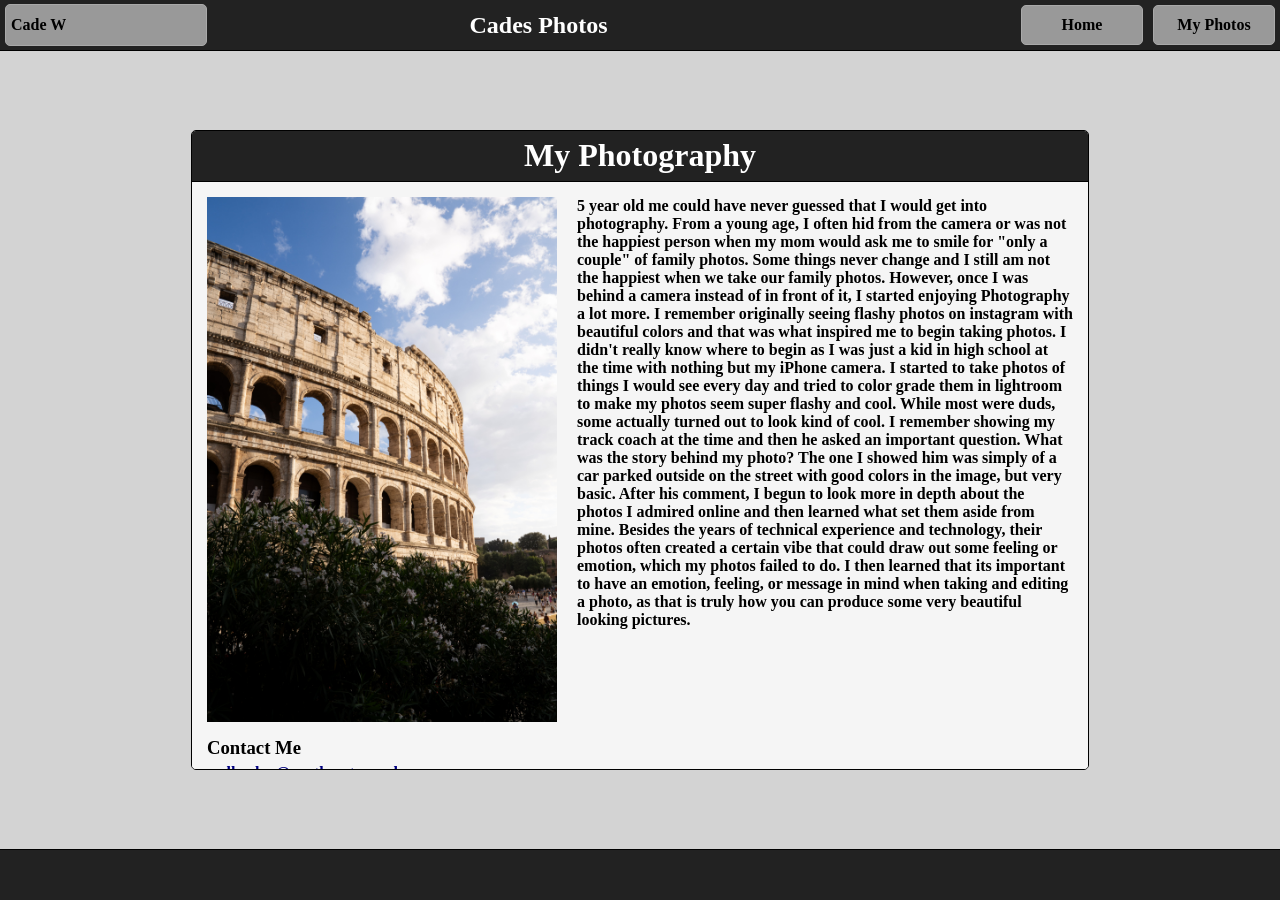
<file: index.html>
<!doctype html>
<html lang="en">
<head>
<meta charset="utf-8">
<title>Your Name - Photography</title>
<link rel="stylesheet" href="styles.css">
</head>
<body>

<div id="header" class="header">
    <a href="./index.html" class="container clickable" id="account-container">
        <div id="name-container">Cade W</div>
    </a>
    <div class="container" id="title-container">
        <h2>Cades Photos</h2>
    </div>
    <div class="container" id="pages-container">
        <a class="pages-btn clickable" href="./index.html">Home</a>
        <a class="pages-btn clickable" href="./second.html">My Photos</a>
    </div>
</div>

<div class="container body-container">

    <div class="new-container home-container">
        <div class="new-content-title center-content">
            <h1 class="fancy-title">My Photography</h1>
        </div>
        <div class="new-content-body">
            <div class="home-row">
                <img class="home-photo" src="featured-photo.jpg" alt="PLACEHOLDER: describe your featured photo">
                <div class="home-text">
                    <p>5 year old me could have never guessed that I would get into photography. From a young age, I often hid from the camera or was not the happiest person when 
                        my mom would ask me to smile for "only a couple" of family photos. Some things never change and I still am not the happiest when we take our family photos. 
                        However, once I was behind a camera instead of in front of it, I started enjoying Photography a lot more. I remember originally seeing flashy photos on instagram
                        with beautiful colors and that was what inspired me to begin taking photos. I didn't really know where to begin as I was just a kid in high school at the time with
                        nothing but my iPhone camera. I started to take photos of things I would see every day and tried to color grade them in lightroom to make my photos seem super flashy 
                        and cool. While most were duds, some actually turned out to look kind of cool. I remember showing my track coach at the time and then he asked an important question.
                        What was the story behind my photo? The one I showed him was simply of a car parked outside on the street with good colors in the image, but very basic. After his 
                        comment, I begun to look more in depth about the photos I admired online and then learned what set them aside from mine. Besides the years of technical experience 
                        and technology, their photos often created a certain vibe that could draw out some feeling or emotion, which my photos failed to do. I then learned that its 
                        important to have an emotion, feeling, or message in mind when taking and editing a photo, as that is truly how you can produce some very beautiful looking pictures.
                    </p>
                </div>
            </div>

            <h3>Contact Me</h3>
            <a class="contact-link" href="mailto:walkush.c@northeastern.edu">walkush.c@northeastern.edu</a>
        </div>
    </div>

</div>

<div id="footer" class="footer"></div>

</body>
</html>
</file>
<file: styles.css>
.new-container{
    display: flex;
    flex-direction: column;
    height: 80%;
    width: 40%;
    border: black 1px solid;
    border-radius: 5px;
    overflow: auto;
    background-color: whitesmoke;
}

.home-container{
    width: 70%;
}

.center-content{
    display: flex;
    justify-content: center;
    align-items: center;
}

.new-content-title{
    height: 50px;
    width: 100%;
    flex-shrink: 0;
    background-color: #222222;
    color: white;
    border-bottom: solid 1px black;
}

.new-content-body{
    width: 100%;
    flex-grow: 1;
    flex-shrink: 0;
    padding: 15px;
    box-sizing: border-box;
}

.new-content-body h3{
    margin: 15px 0 5px 0;
}

.fancy-title{
    font-family: cursive;
}

.contact-link{
    color: navy;
    cursor: pointer;
    font-family: Georgia, serif;
    font-weight: bold;
}

.home-row{
    display: flex;
    flex-direction: row;
    align-items: flex-start;
}

.home-photo{
    width: 350px;
    flex-shrink: 0;
    margin-right: 20px;
}

.home-text{
    flex-grow: 1;
}

.home-text p{
    margin-top: 0;
}

.photo-grid{
    display: flex;
    flex-wrap: wrap;
    justify-content: space-around;
}

.photo-block{
    width: 45%;
    margin-bottom: 10px;
    text-align: center;
}

.photo-block img{
    width: 100%;
}

.photo-block p{
    margin: 5px 0;
}

body{
    margin: 0;
    padding: 0;
    font-family: Georgia, serif;
    font-weight: bold;
    background-color: lightgrey;
}

h1, h2, h3{
    margin: 0;
}

a{
    all: initial;
}

#header{
    width: 100vw;
    height: 50px;
    background-color: #222222;
    color: white;
    display: flex;
    flex-direction: row;
    justify-content: center;
    align-items: center;
    border-bottom: black 1px solid;
}

#footer{
    width: 100vw;
    height: 50px;
    background-color: #222222;
    color: white;
    display: flex;
    text-align: center;
    justify-content: center;
    align-items: center;
    border-top: black 1px solid;
}

.container{
    display: flex;
    flex-direction: row;
    height: calc(50px - 10px);
    width: 150px;
    align-items: center;
    justify-content: center;
}

.body-container{
    width: 100vw;
    height: calc(100vh - 102px);
    justify-content: space-around;
}

.pages-btn{
    margin-left: 10px;
    width: 120px;
    padding: 10px 0;
    background-color: #999999;
    text-align: center;
    border-radius: 5px;
    font-family: Georgia, serif;
    font-weight: bold;
}

.clickable{
    border: 1px solid darkgray;
}

.clickable:hover{
    background-color: #bbbbbb!important;
    cursor: pointer;
}

#account-container{
    background-color: #999999;
    width: 200px;
    border-radius: 5px;
    margin-left: 5px;
    justify-content: start;
    font-family: Georgia, serif;
    font-weight: bold;
}

#name-container{
    margin-left: 5px;
}

#title-container{
    flex-grow: 1;
}

#pages-container{
    justify-content: right;
    margin: 5px;
    width: 400px;
}
</file>
